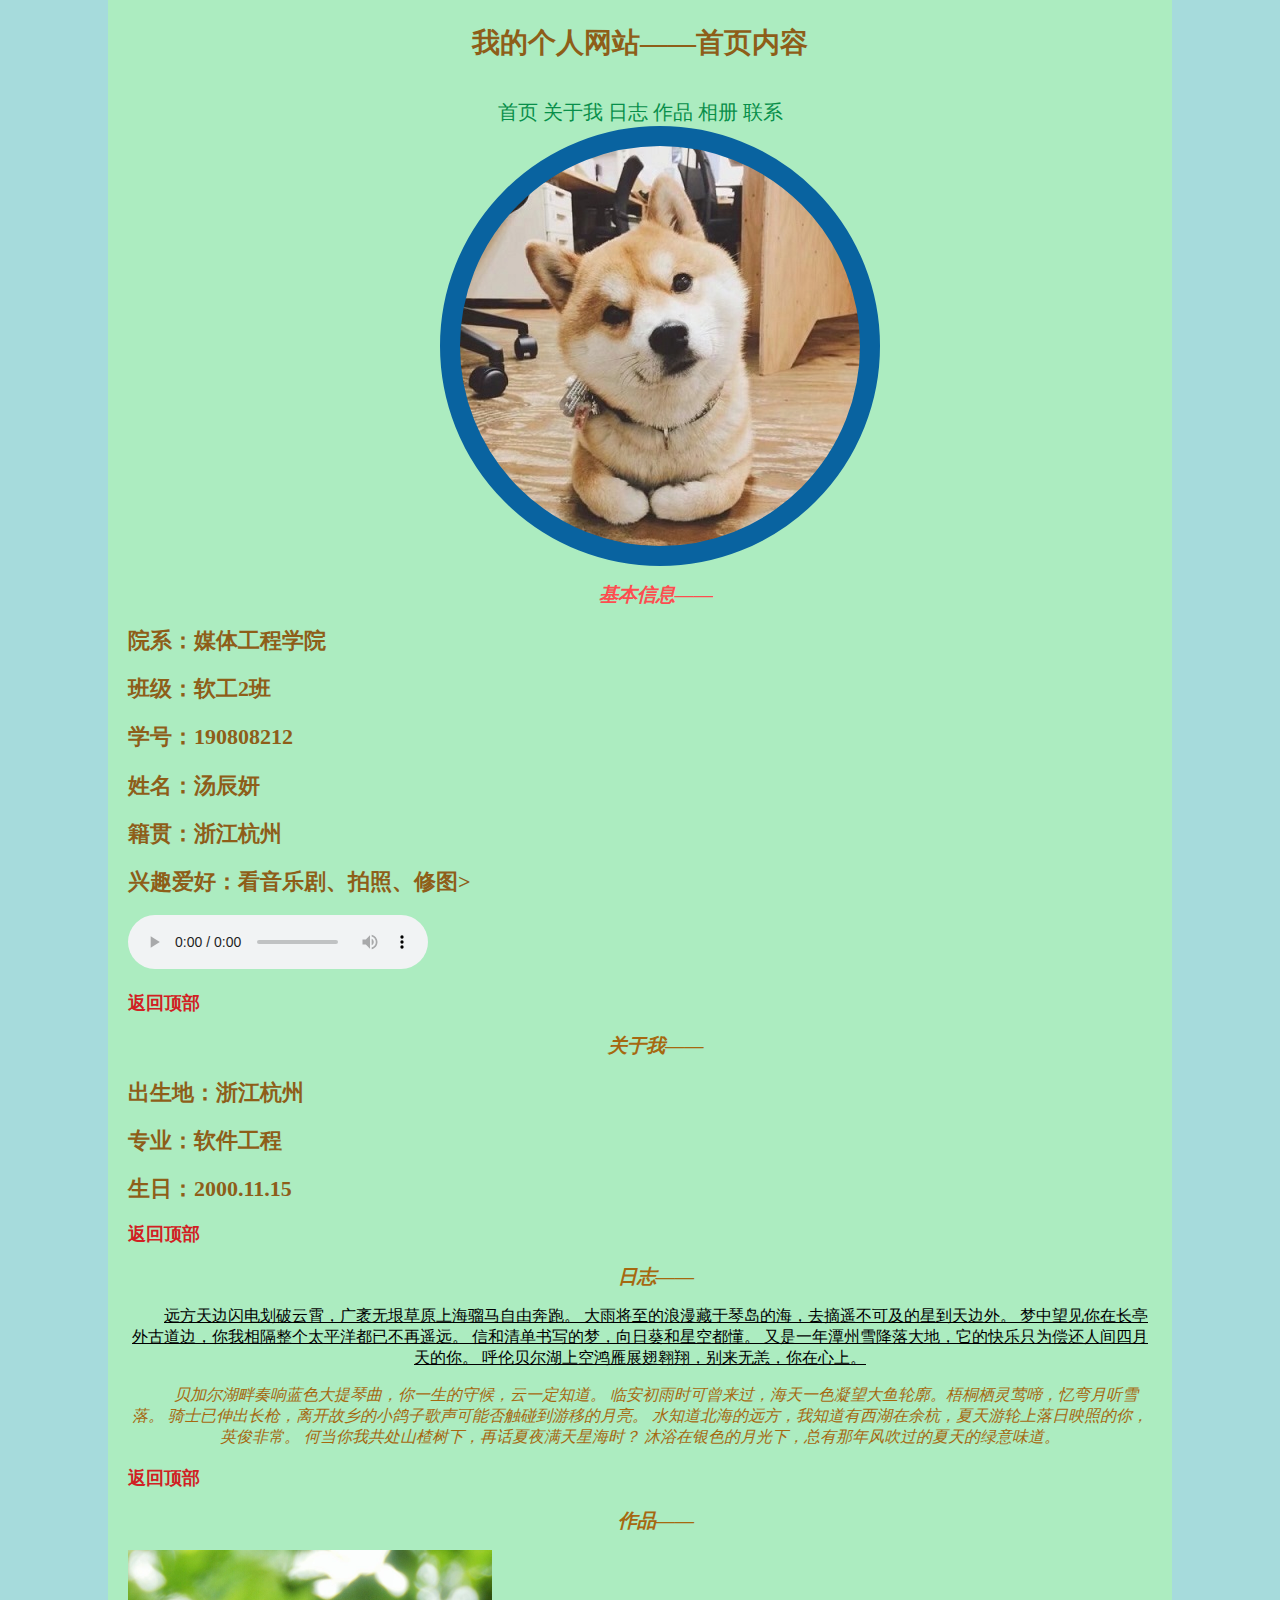
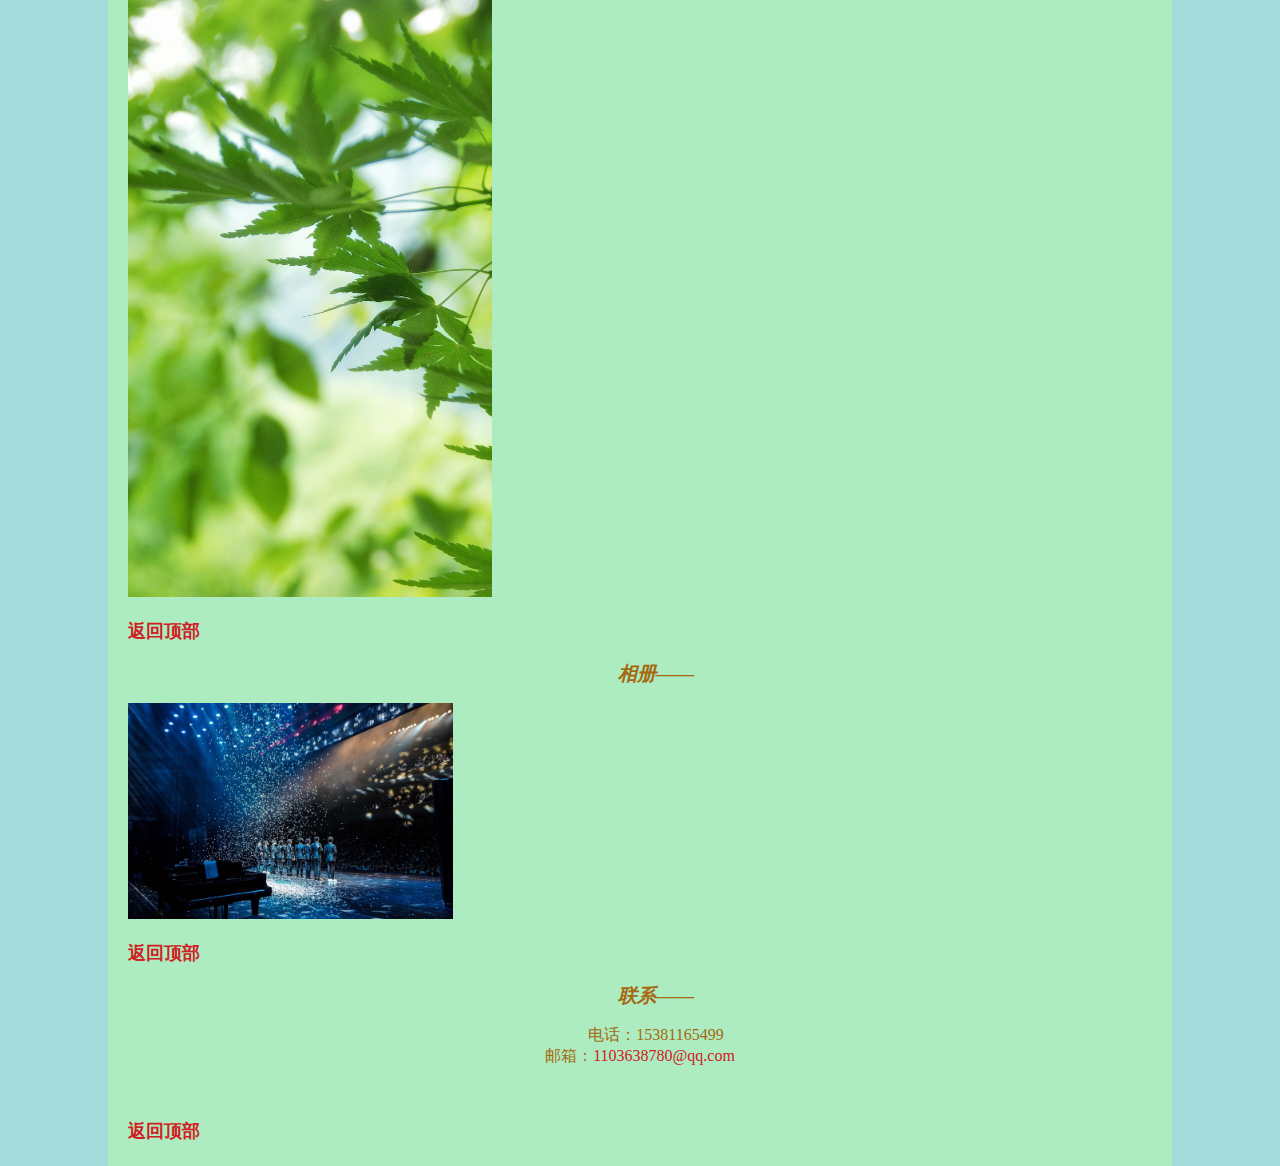
<file: index2.html>
﻿<!doctype html>
<html>
<head>
<meta charset="utf-8">
<title>190808212汤辰妍的个人网站——首页</title>
<a name="top" id="top"></a>
<link href="css/global.css"rel="stylesheet"type="text/css"/>
<style>
	body{
		background-color:#A6DBDC;
		color:#8E5E19;
		font-size:16px;
		margin: 0px;
		padding: 0px;
	}
		p,li{font-family: Cambria, Hoefler Text, Liberation Serif, Times, Times New Roman, serif;
			color: #A66810;
			text-align: center;
			text-indent: 2em;}
	h1{font-size: 28px;text-align: center;}
	h2{font-size: 22px;}
	h3{font-size: 18px;}
	.begin{color:black;text-decoration:underline;}
	.begina{text-align: center;font-size: 20px;}
	.begina a{color:#088F4A;text-decoration:none;}
	.strong{font-weight: 1600;color: #FD4D50;}
	#p2{font-style: oblique;}
	#container{width: 80%;
	margin-top: 0px;
	margin-bottom: 0px;
	margin-left: auto;
		margin-right: auto;
		padding-bottom: 5px;
		padding-top: 5px;
		padding-left: 20px;
		padding-right: 20px;
		background-color: #ACECC0;
	}
	.zi:hover{background-color: #85B8B2;}
	#touxiang{position: relative;
	left: 50%;
	top:0px;
	margin-left: -200px;
	width:400px;
	height:400px;
	border-radius: 50%;
	border: 20px solid #0963A0;
	background-image: url("images/touxiang.jpg");}
	</style>
</head>

<body>
	<div id="container">
		<b><h1>我的个人网站——首页内容</h1></b><br/>
<div class="begina"><a href="#info" class="zi">首页</a>&nbsp<a href="#about" class="zi">关于我</a>&nbsp<a href="#diary" class="zi">日志</a>&nbsp<a href="#works" class="zi">作品</a>&nbsp<a href="#photo" class="zi">相册</a>&nbsp<a href="#contact" class="zi">联系</a></div>
<div id="touxiang"></div>
	<p><em><b><big><a name="info" class="strong" id="info">基本信息——</a></big></b></em></p>
	<h2>院系：媒体工程学院<br/></h2>
	<h2>班级：软工2班<br/></h2>
	<h2>学号：190808212<br/></h2>
	<h2>姓名：汤辰妍<br/></h2>
	<h2>籍贯：浙江杭州<br/></h2>
	<h2>兴趣爱好：看音乐剧、拍照、修图><br/></h2>
	<audio controls>
		<source src="rsc/music.mp3" type="audio/mp3/">
		<source src="rsc/music.wav" type="audio/wav/">
	</audio>
<h3><a href="#top">返回顶部</a></h3>
	
	
<p><em><b><big><a name="about" id="about">关于我——</a></big></b></em></p>
	<p><h2>出生地：浙江杭州<br/></h2>
	<h2>专业：软件工程<br/></h2>
    <h2>生日：2000.11.15<br/></h2></p>
<h3><a href="#top">返回顶部</a></h3>
	
	
<p><em><b><big><a name="diary" id="diary">日志——</a></big></b></em></p>
	<p style="text-indent: 2em;font-family: 华文楷体,楷体,宋体" class="begin">远方天边闪电划破云霄，广袤无垠草原上海骝马自由奔跑。
大雨将至的浪漫藏于琴岛的海，去摘遥不可及的星到天边外。
梦中望见你在长亭外古道边，你我相隔整个太平洋都已不再遥远。
信和清单书写的梦，向日葵和星空都懂。
又是一年潭州雪降落大地，它的快乐只为偿还人间四月天的你。
		呼伦贝尔湖上空鸿雁展翅翱翔，别来无恙，你在心上。</br></p>
<p id="p2">贝加尔湖畔奏响蓝色大提琴曲，你一生的守候，云一定知道。
临安初雨时可曾来过，海天一色凝望大鱼轮廓。梧桐栖灵莺啼，忆弯月听雪落。
骑士已伸出长枪，离开故乡的小鸽子歌声可能否触碰到游移的月亮。
水知道北海的远方，我知道有西湖在余杭，夏天游轮上落日映照的你，英俊非常。
何当你我共处山楂树下，再话夏夜满天星海时？
沐浴在银色的月光下，总有那年风吹过的夏天的绿意味道。<br/></p>
	<h3><a href="#top">返回顶部</a></h3>
	
	
<p><em><b><big><a name="works" id="works">作品——</a></big></b></em></p>
	<img src="images/yezi.jpg"alt="shuye"width="363.5"height="646.75"/></br>
	<h3><a href="#top">返回顶部</a></h3>
	
	
<p><em><b><big><a name="photo" id="photo">相册——</a></big></b></em></p>
	<img src="images/beiying.jpg"alt="声"width="325"height="216"/>
	<h3><a href="#top">返回顶部</a></h3>	
	
<p><em><b><big><a name="contact" id="contact">联系——</a></big></b></em></p>
<p>电话：15381165499</br>
邮箱：<a href="mailto;1103638780@qq.com">1103638780@qq.com</a></p></br>
	<h3><a href="#top">返回顶部</a></h3>
</div>
</body>
</html>
</file>
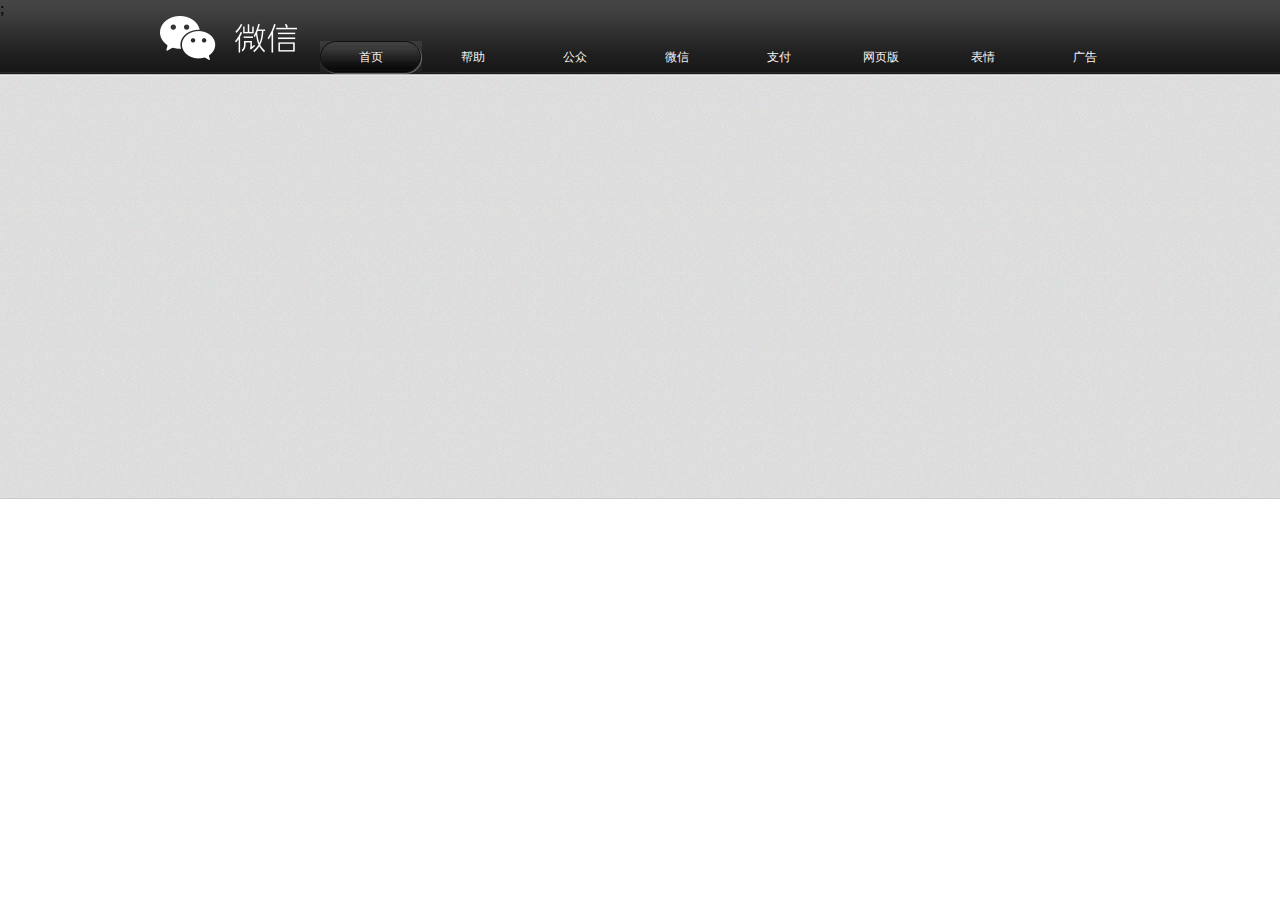
<file: sy6-1.html>
<!doctype html>
<html>
<head>
<meta charset="utf-8">
<title>sy6-1</title>
	<style>
		body{margin: 0;padding: 0;}
		body{background: url("images/weixin.png")no-repeat 160px 16px,
		url("images/topbg.jpg")repeat-x;}
		#nav{width: 835px;
		height;70px;
		margin-left: 320px;}
		a{display: block;
		float:left;
		margin-top: 23px;
		width: 102px;
		height: 33px;
		line-height: 33px;
		text-align: center;
		font-size: 12px;
		color: #F7F4F4;
		text-decoration: none;
		}
		#index{background-image: url("images/btn2.png");}
		.normal:hover{background-image: url("images/btn2.png");}
	</style>;
</head>

<body>
<div id="nav">
	<a href="#"id="index">首页</a>
	<a href="#"class="normal">帮助</a>
	<a href="#"class="normal">公众</a>
	<a href="#"class="normal">微信</a>
	<a href="#"class="normal">支付</a>
	<a href="#"class="normal">网页版</a>
	<a href="#"class="normal">表情</a>
	<a href="#"class="normal">广告</a>
	</div>
</body>
</html>
</file>
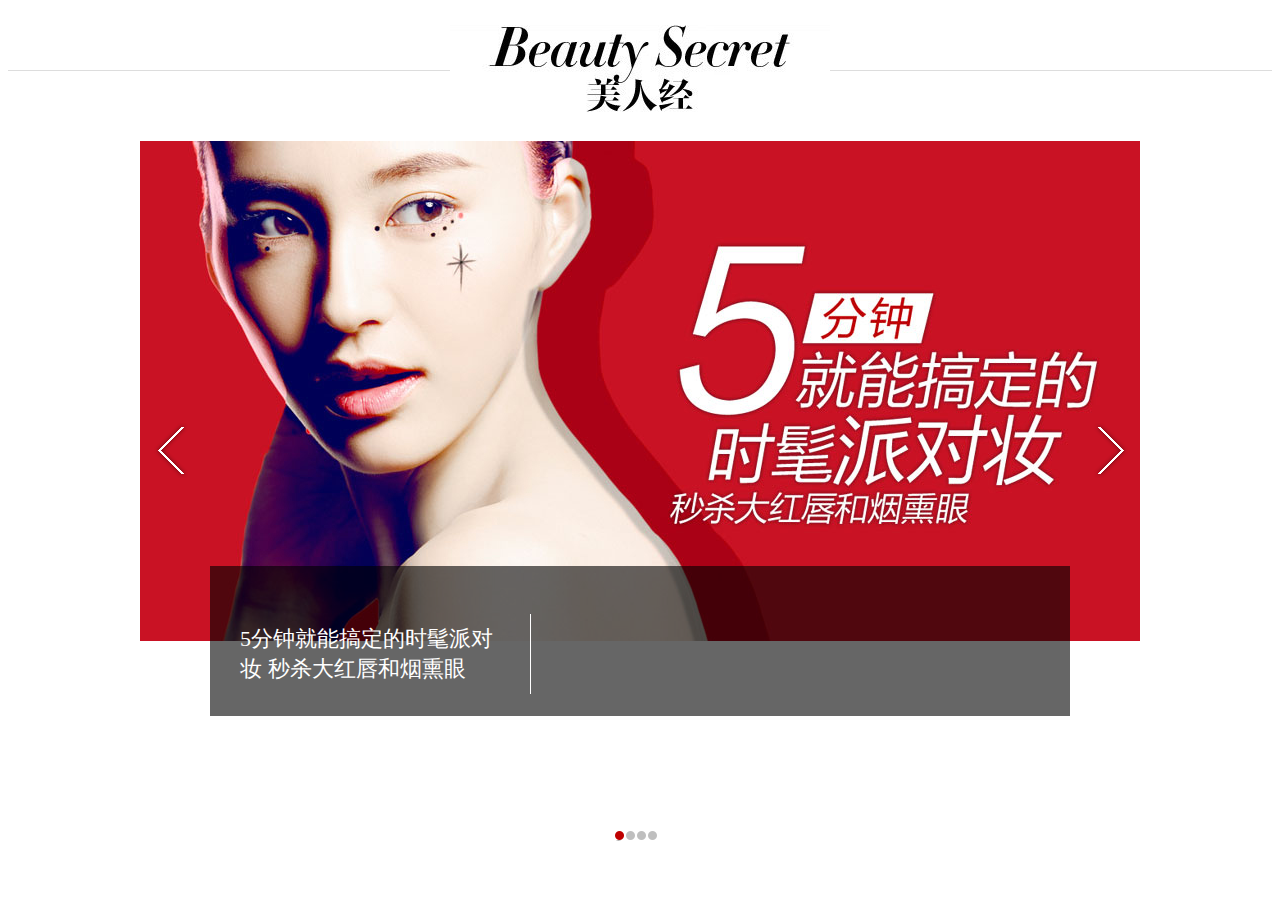
<file: sy6-2.html>
<!doctype html>
<html>
<head>
<meta charset="utf-8">
<title>sy6-2</title>
	<style>
		#wrapper{margin-top: 20px;
		height: 750px;
		color: #FFFFFF;}
		.title{
			position: relative;
			height: 50px;
			border-bottom: 1px solid #ddd;
			margin-bottom: 70px}
		.title-img{
			position: absolute;
			left: 50%;
			top:5px;
			width: 380px;
			height: 100px;
			background: url("images/pic1.jpg")no-repeat 0px -521px;
			margin-left: -190px;}
		.main{
			position: relative;
			width: 1000px;
			height: 500px;
			margin: 0 auto;
			background-image: url("images/pic2.jpg");}
		.left,.right{
			position:absolute;
			width:55px;
			height:70px;
			background-image: url("images/pic3.png");}
		.left{
			left:5px;
			top:275px;
			background-position: 0px -80px;}
		.right{
			right:5px;
			top:275px;
			background-position: 0px -153px;}
		.left:hover,.right:hover{
			background-color: (0,0,0,0.5);}
		.bottom{
			position:absolute;
			left:70px;
			bottom: -75px;
			width:800px;
			height:90px;
			padding: 30px;
			background-color: rgba(0,0,0,0.6);}
		.bottom h2{
			float:left;
			width:270px;
			height:60px;
			padding:10px 20px 10px 0;
			border-right: 1px solid #fff;
			font-family: "微软雅黑";
			font-weight: normal;
			font-size: 22px;}
		.bottom p{
			float:left;
			width;480px;
			height:60px;
			padding: 10px 0 10px 20px;
			font-size: 14px;
		}
		.foot{
			position: absolute;
			left:475px;
			bottom:-100px;
			width:50px;
			margin-bottom: -100px;
		}
		.dot1,.dot2{
			float:left;
			width:9px;
			height:10px;
			background-image: url("images/pic3.png");
			margin-right: 2px;
		}
		.dot1{background-position: -44px 0px;}
		.dot2{background-position: -35px 0px;}
	</style>
</head>

<body>
	<div id="wrapper">
		<div class="title">
			<div class="title-img"></div>
		</div>	
		<div class="main">
			<a href="#"><div class="left"></div></a>
			<a href="#"><div class="right"></div></a>
			<div class="bottom">
				<h2>5分钟就能搞定的时髦派对妆 秒杀大红唇和烟熏眼</h2>
				<p>红唇与烟熏妆曾是派对妆的“标配”，这个过时的规则早就该被打破了。今年秋冬的彩妆流行是简洁时髦的美感：一抹亮片眼影，一个出其不意的眼线，一只镇住全场的唇膏。既然能花5分钟搞定的派对妆，为什么要花一个小时呢？</p></div>
			<div class="foot">
			<a href="#"><div class="dot1"></div></a>
			<a href="#"><div class="dot2"></div></a>
			<a href="#"><div class="dot2"></div></a>
			<a href="#"><div class="dot2"></div></a>
			</div>
		</div>
	</div>
</body>
</html>
</file>
<file: css/global.css>
@charset "utf-8";
/* CSS Document */
a:link{
	color:#D12023;
	text-decoration: none;
}
a:visited{
	color: #96C840;
	text-decoration: line-through;
}
a:hover{
	color:#FF0000;
	text-decoration:underline;
}
a:active{
	font-weight: bold;
	text-decoration: none;
}
</file>
